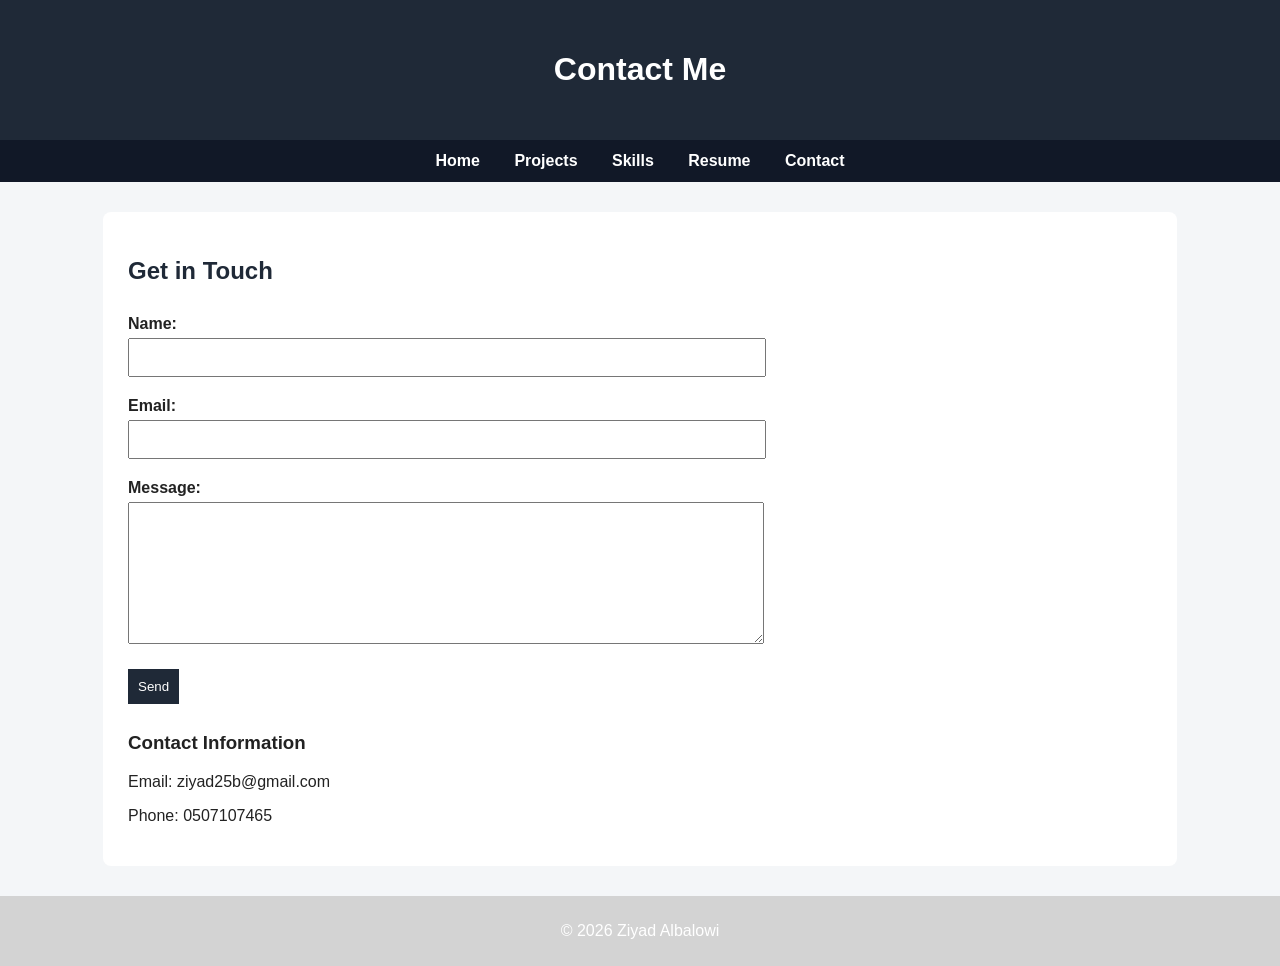
<file: contact.html>
<!-- Ziyad Albalowi - Student ID: 123456789 -->
<!DOCTYPE html>
<html>
<head>
    <title>Ziyad Portfolio - Contact</title>
    <link rel="stylesheet" href="style.css">
</head>
<body>

<header>
    <h1>Contact Me</h1>
</header>

<nav>
    <a href="index.html">Home</a>
    <a href="projects.html">Projects</a>
    <a href="skills.html">Skills</a>
    <a href="resume.html">Resume</a>
    <a href="contact.html">Contact</a>
</nav>

<section>
    <h2>Get in Touch</h2>

    <form onsubmit="return sendForm()">
        <label>Name:</label>
        <input type="text" id="name" required>

        <label>Email:</label>
        <input type="email" id="email" required>

        <label>Message:</label>
        <textarea id="userMessage" required></textarea>

        <input type="submit" value="Send">
    </form>

    <p id="formResult"></p>

    <h3>Contact Information</h3>
    <p>Email: ziyad25b@gmail.com</p>
    <p>Phone: 0507107465</p>
</section>

<footer>
    <p>&copy; 2026 Ziyad Albalowi</p>
</footer>

<script src="script.js"></script>
</body>
</html>
</file>
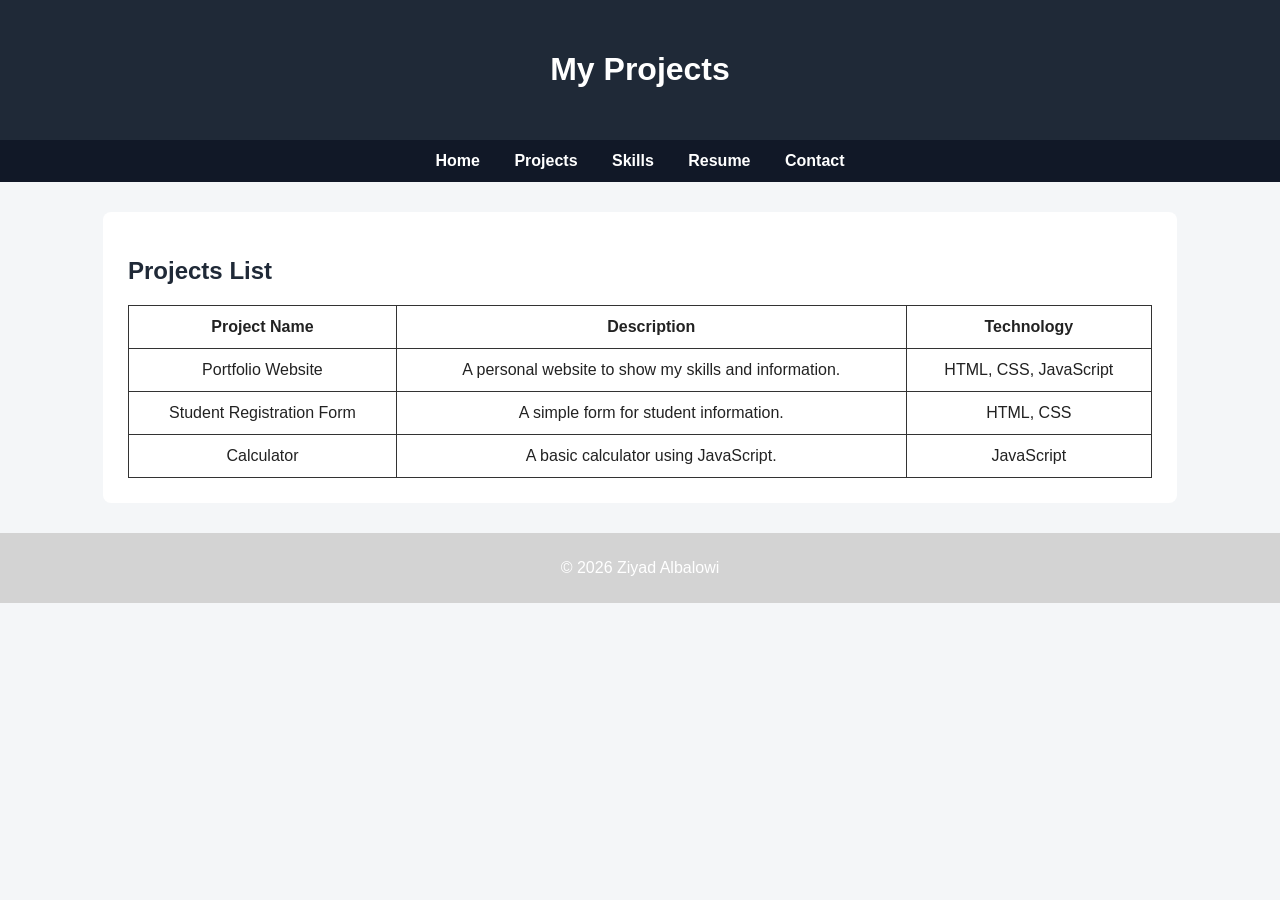
<file: projects.html>
<!-- Ziyad Albalowi - Student ID: 123456789 -->
<!-- ZIYAD BATEL ALBALOWI 445050099 -->
<!DOCTYPE html>
<html>
<head>
    <title>Ziyad Portfolio - Projects</title>
    <link rel="stylesheet" href="style.css">
</head>
<body>

<header>
    <h1>My Projects</h1>
</header>

<nav>
    <a href="index.html">Home</a>
    <a href="projects.html">Projects</a>
    <a href="skills.html">Skills</a>
    <a href="resume.html">Resume</a>
    <a href="contact.html">Contact</a>
</nav>

<section>
    <h2>Projects List</h2>

    <table>
        <tr>
            <th>Project Name</th>
            <th>Description</th>
            <th>Technology</th>
        </tr>
        <tr>
            <td>Portfolio Website</td>
            <td>A personal website to show my skills and information.</td>
            <td>HTML, CSS, JavaScript</td>
        </tr>
        <tr>
            <td>Student Registration Form</td>
            <td>A simple form for student information.</td>
            <td>HTML, CSS</td>
        </tr>
        <tr>
            <td>Calculator</td>
            <td>A basic calculator using JavaScript.</td>
            <td>JavaScript</td>
        </tr>
    </table>
</section>

<footer>
    <p>&copy; 2026 Ziyad Albalowi</p>
</footer>

</body>
</html>
</file>
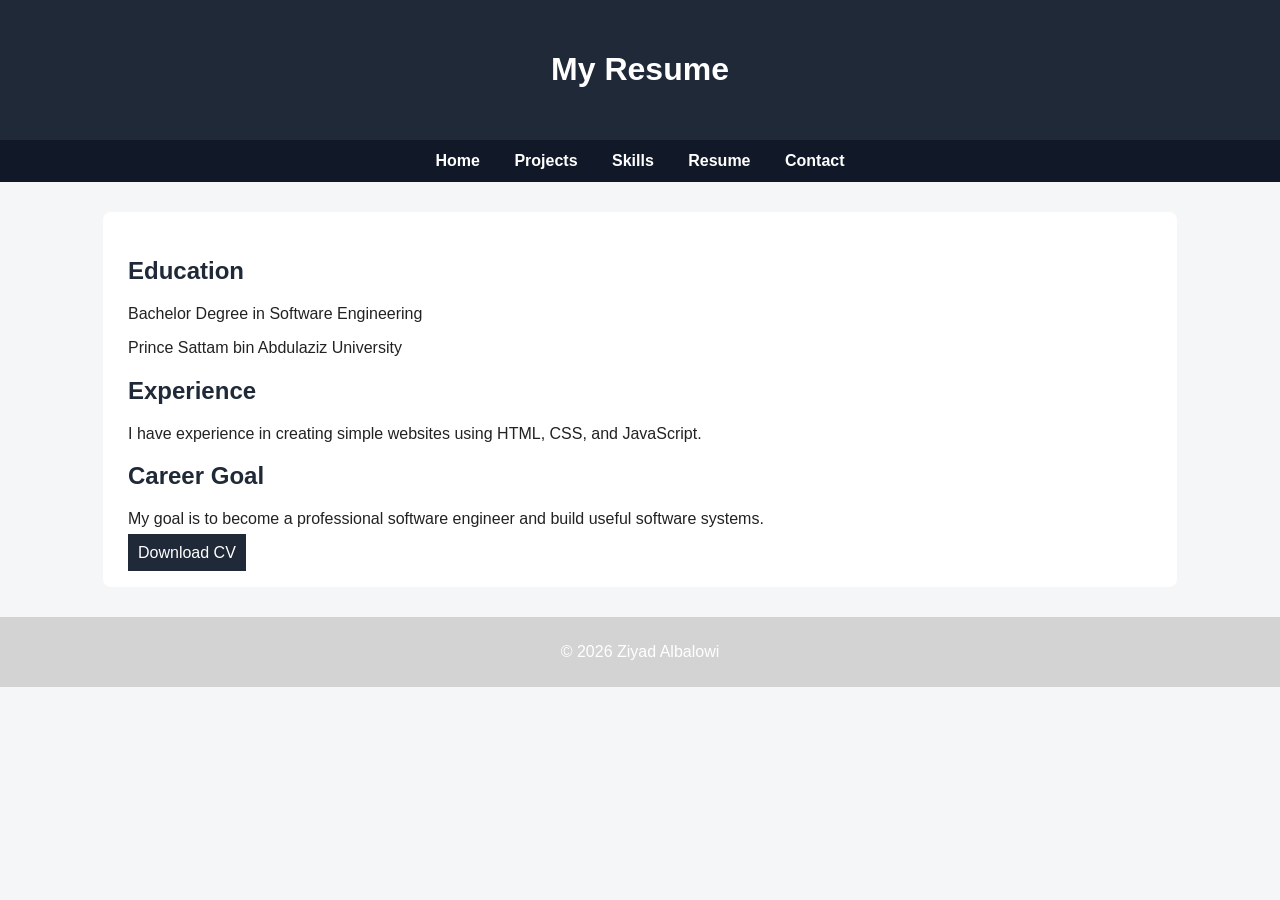
<file: resume.html>
<!-- ZIYAD BATEL ALBALOWI 445050099 -->
<!DOCTYPE html>
<html>
<head>
    <title>Ziyad Portfolio - Resume</title>
    <link rel="stylesheet" href="style.css">
</head>
<body>

<header>
    <h1>My Resume</h1>
</header>

<nav>
    <a href="index.html">Home</a>
    <a href="projects.html">Projects</a>
    <a href="skills.html">Skills</a>
    <a href="resume.html">Resume</a>
    <a href="contact.html">Contact</a>
</nav>

<section>
    <h2>Education</h2>
    <p>Bachelor Degree in Software Engineering</p>
    <p>Prince Sattam bin Abdulaziz University</p>

    <h2>Experience</h2>
    <p>I have experience in creating simple websites using HTML, CSS, and JavaScript.</p>

    <h2>Career Goal</h2>
    <p>My goal is to become a professional software engineer and build useful software systems.</p>

    <a class="btn" href="Ziyad_CV.pdf" download>Download CV</a>
</section>

<footer>
    <p>&copy; 2026 Ziyad Albalowi</p>
</footer>

</body>
</html>
</file>
<file: style.css>
body {
    font-family: Arial, sans-serif;
    margin: 0;
    background-color: #f4f6f8;
    color: #222;
}

header {
    background-color: #1f2937;
    color: white;
    text-align: center;
    padding: 30px;
}

nav {
    background-color: #111827;
    text-align: center;
    padding: 12px;
}

nav a {
    color: white;
    text-decoration: none;
    margin: 15px;
    font-weight: bold;
}

nav a:hover {
    color: #60a5fa;
}

section {
    width: 80%;
    margin: 30px auto;
    background-color: white;
    padding: 25px;
    border-radius: 8px;
}

h2 {
    color: #1f2937;
}

img {
    border-radius: 8px;
    margin-top: 10px;
}

table {
    width: 100%;
    border-collapse: collapse;
    margin-top: 20px;
}

table, th, td {
    border: 1px solid #333;
}
<!-- ZIYAD BATEL ALBALOWI 445050099 -->
th {
    background-color: #1f2937;
    color: white;
}

th, td {
    padding: 12px;
    text-align: center;
}

form {
    display: flex;
    flex-direction: column;
    width: 60%;
}

label {
    margin-top: 10px;
    font-weight: bold;
}

input, textarea {
    padding: 10px;
    margin-top: 5px;
}

textarea {
    height: 120px;
}

input[type="submit"], button, .btn {
    background-color: #1f2937;
    color: white;
    padding: 10px;
    margin-top: 15px;
    border: none;
    text-decoration: none;
    cursor: pointer;
    width: fit-content;
}

input[type="submit"]:hover, button:hover, .btn:hover {
    background-color: #374151;
}

footer {
    background-color: #1f2937;
    color: white;
    text-align: center;
    padding: 15px;
    margin-top: 30px;
} {
    width: 300px;
}

input, textarea {
    width: 100%;
    margin-bottom: 10px;
}

footer {
   
 background-color: lightgray;
    text-align: center;
    padding: 10px;
}
</file>
